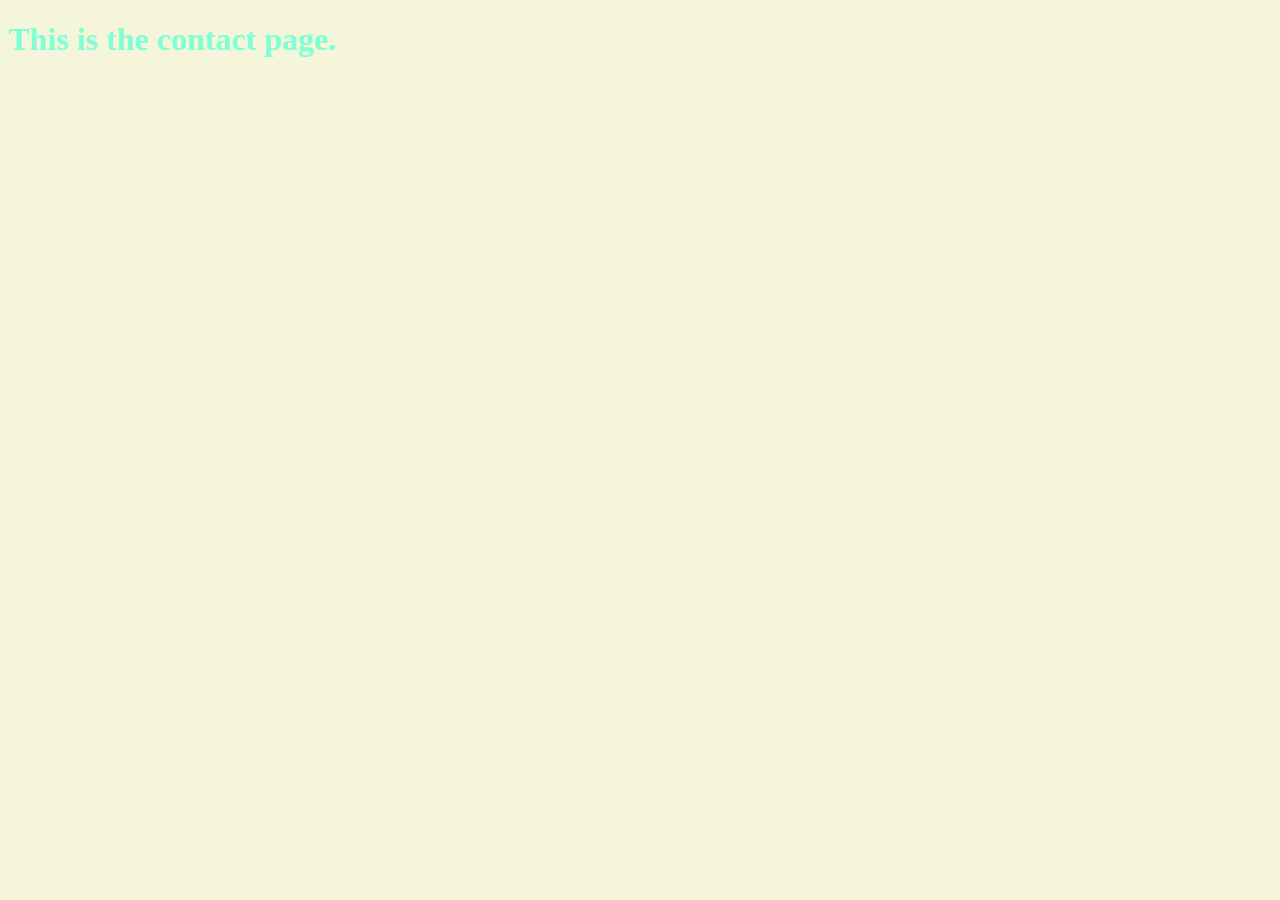
<file: contact.html>
<!DOCTYPE html>
<html>
    <head>
        <link rel="stylesheet" href="styles.css">
    </head>
    <body>
        <h1>This is the contact page.</h1>
        <!-- Some more codees here -->
    </body>
</html>
</file>
<file: styles.css>
h1 {
    color:aquamarine;
}

html {
    background-color: beige;
}
</file>
